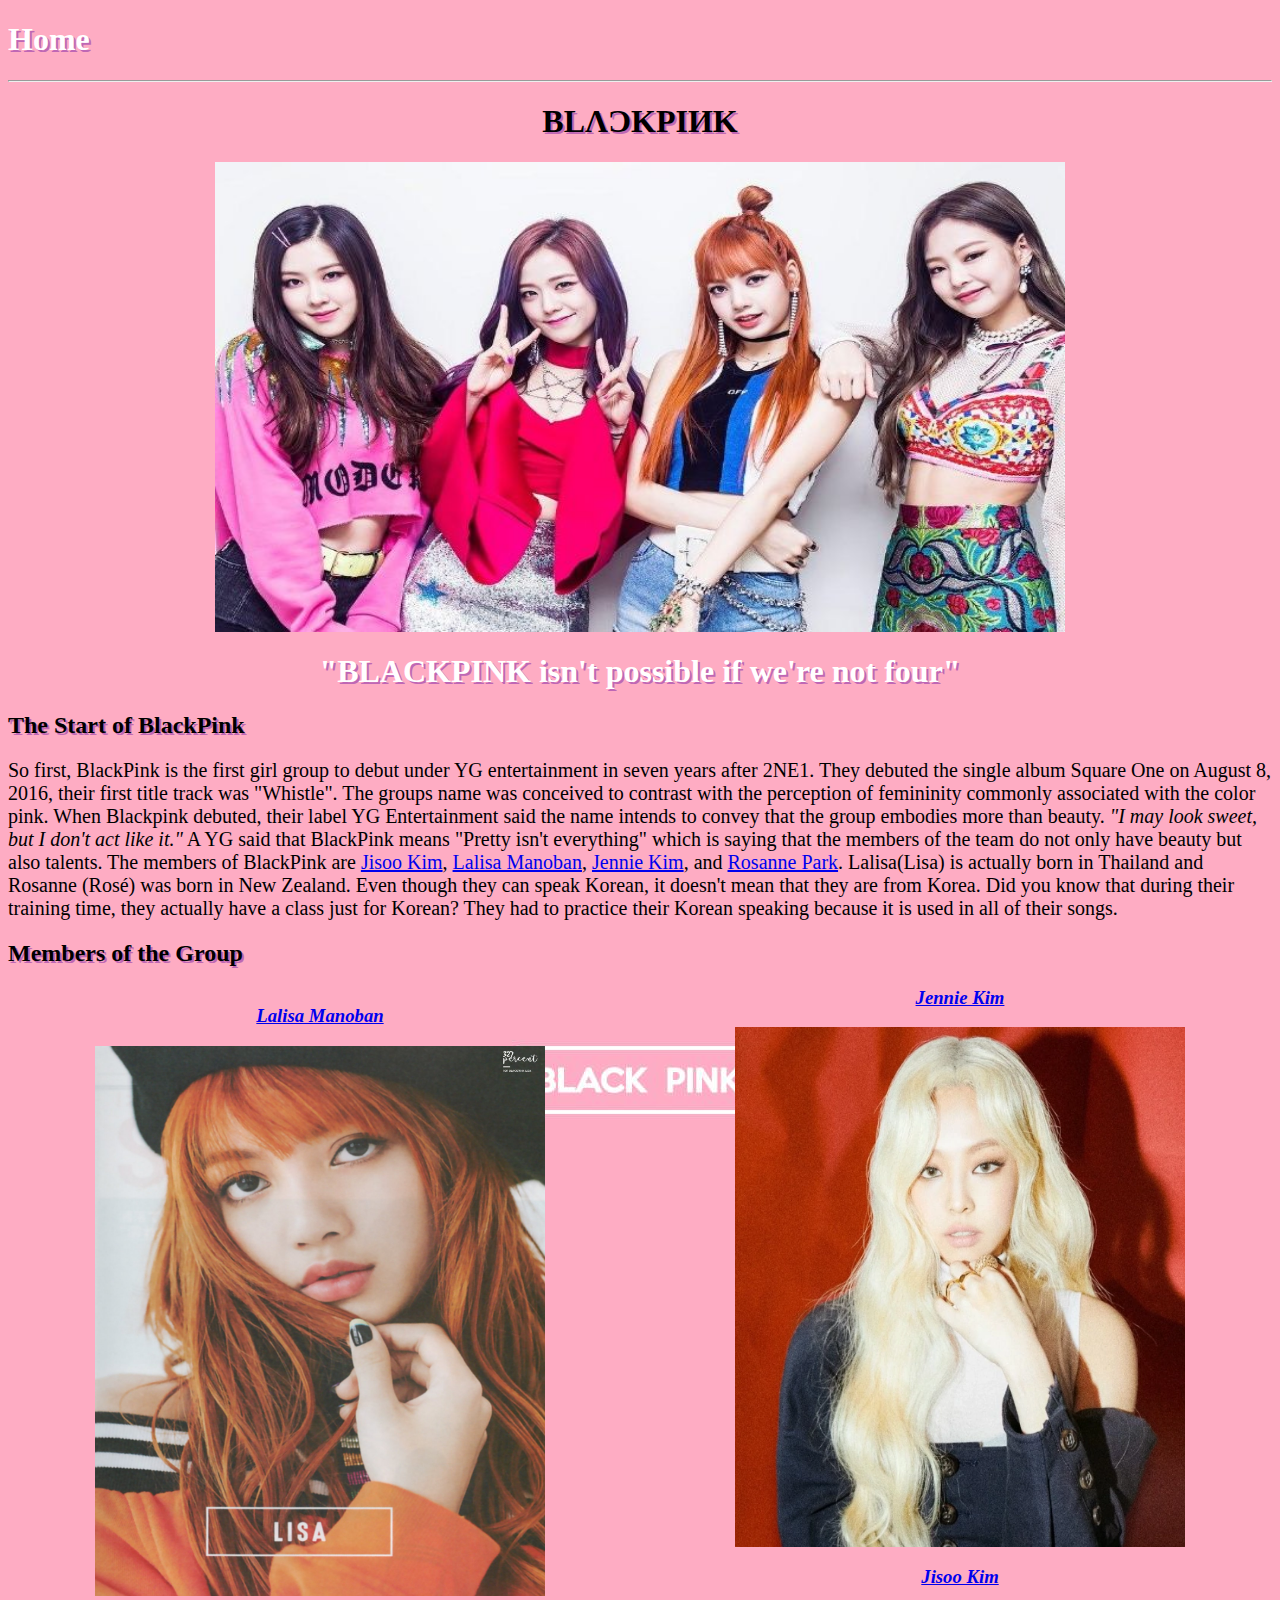
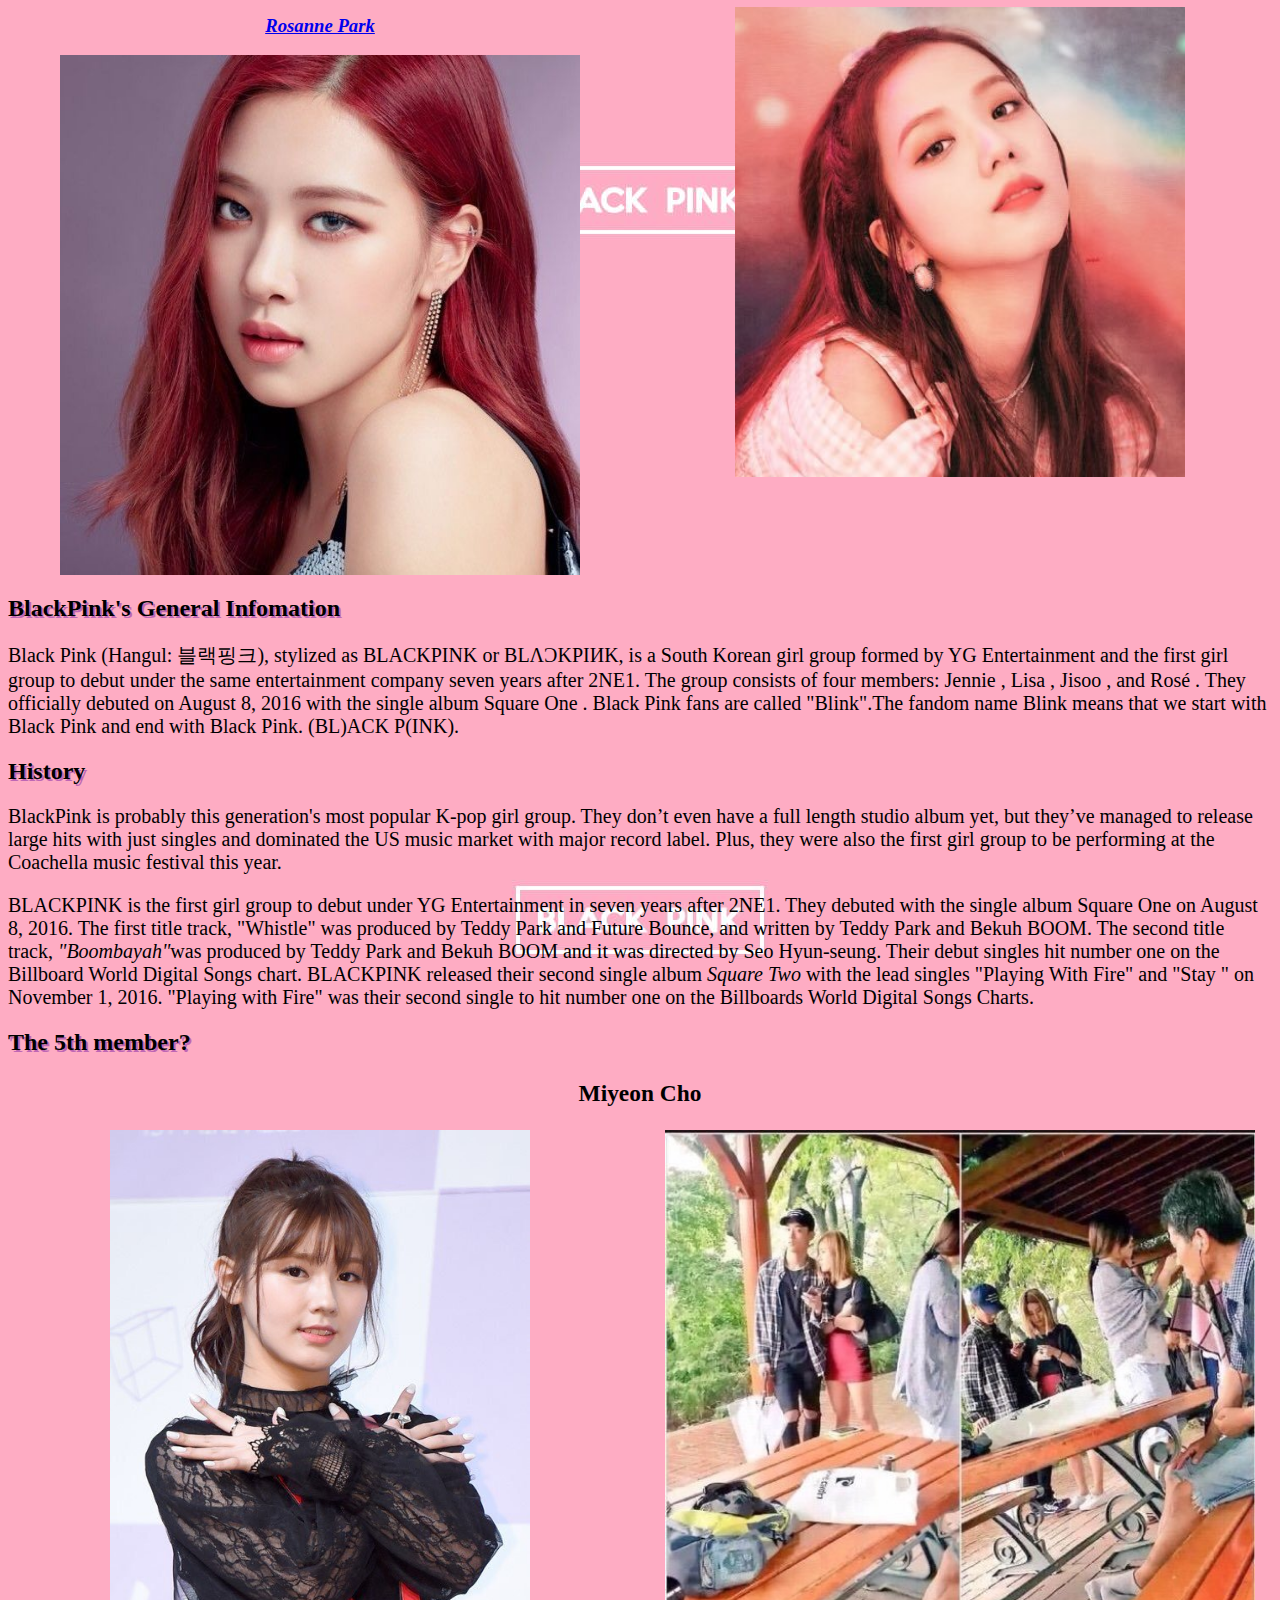
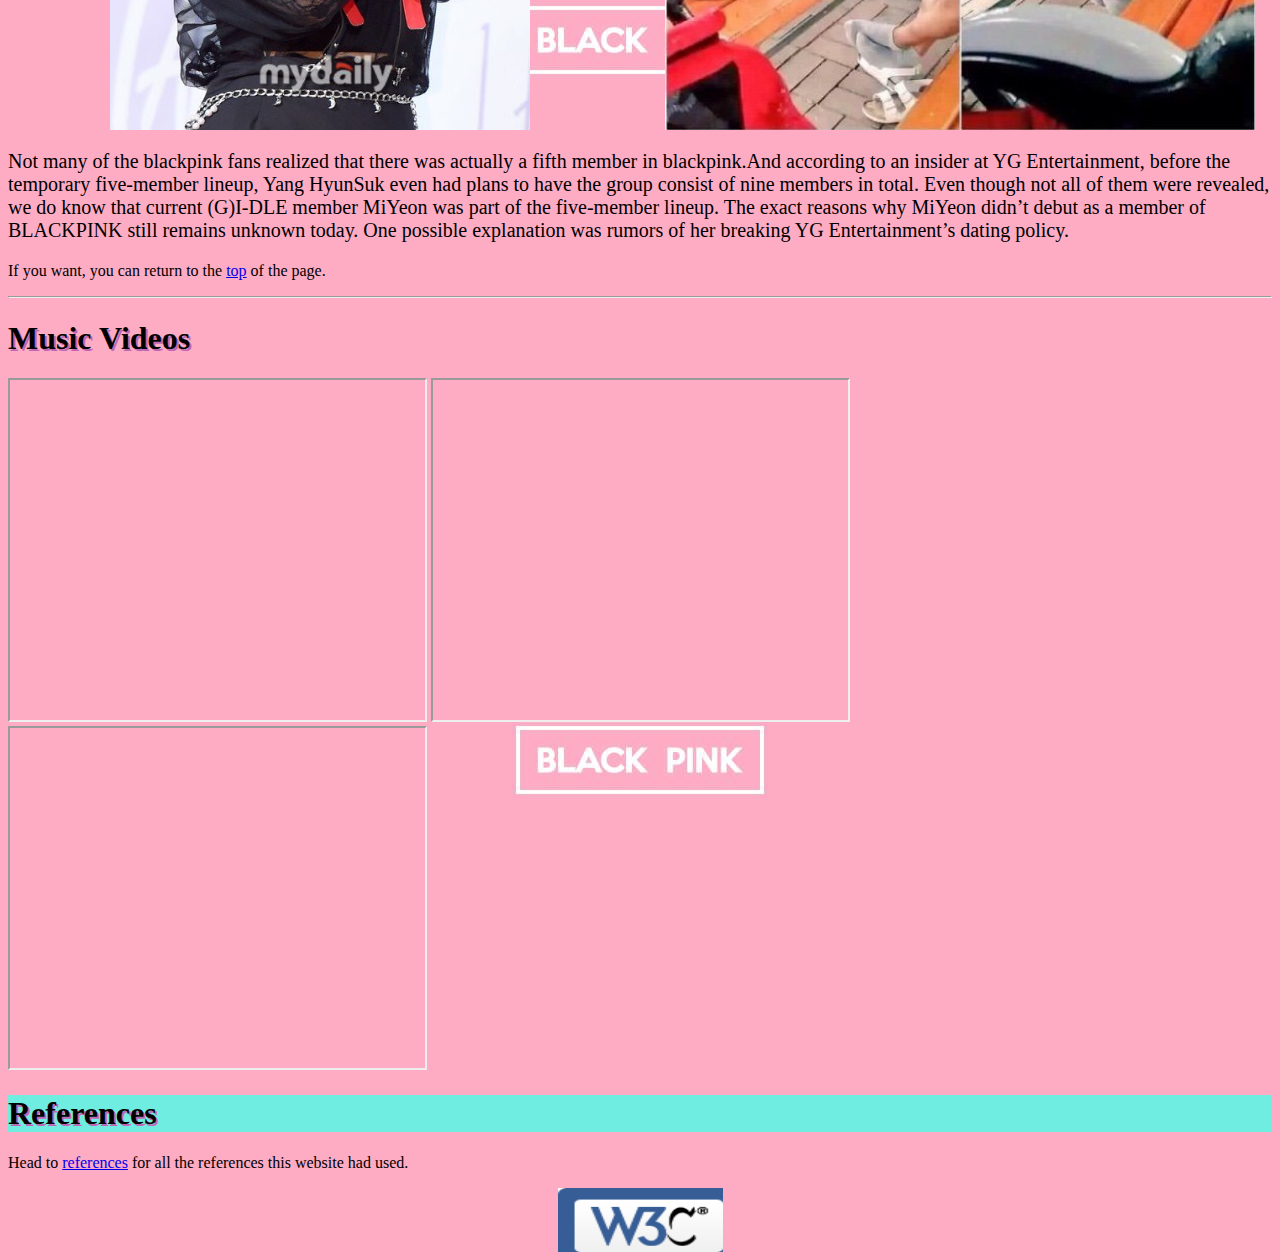
<file: index.html>
<!doctype html>
<html lang=en>
	<head>
		<meta charset="UTF-8">
		<title>BlackPink Fanpage</title>
		<link rel="stylesheet" type="text/css" href="Main.css">
		<link rel="icon" href="logo.png" type="image/png" sizes="16x16">
	</head>
	<body>
		<div class = "colour">
		<div class = "white">
		<h1 id = "top"> Home </h1>
		</div>
		<hr>
		<div class = "member">
		<h1>BLΛƆKPIИK</h1>
		</div>
		</div>
		<img src = "bpm.jpg" width = "850" Height = "470" Alt = "Blackpink">
		<div class = "white">
		<div class = "center">
		<h1>"BLACKPINK isn't possible if we're not four"</h1>
		</div>
		</div>
			<div class = "shadow">
			<h2>The Start of BlackPink</h2>
			</div>
			<div class = "size">
			<p>So first, BlackPink is the first girl group to debut under YG entertainment in seven years after 2NE1.
			They debuted the single album Square One on August 8, 2016,  their first title track was "Whistle". The groups 
			name was conceived to contrast with the perception of femininity commonly associated with the color pink. 
			When Blackpink debuted, their label YG Entertainment said the name intends to convey that the group embodies 
			more than beauty. <I>"I may look sweet, but I don't act like it."</I> A YG said that BlackPink means "Pretty isn't everything"
			which is saying that the members of the team do not only have beauty but also talents. The members of BlackPink 
			are <a href ="jisoo.html">Jisoo Kim</a>, <a href ="lisa.html">Lalisa Manoban</a>, <a href ="jennie.html">Jennie Kim</a>, and <a href ="rose.html">Rosanne Park</a>. Lalisa(Lisa) is actually born in Thailand and 
			Rosanne (Rosé) was born in New Zealand. Even though they can speak Korean, it doesn't mean that they are from
			Korea. Did you know that during their training time, they actually have a class just for Korean? They had to 
			practice their Korean speaking because it is used in all of their songs.</p>
			</div>
			<div class = "shadow">
			<h2>Members of the Group</h2>
			</div>
			<div class= "blackpink">
			<div class= "center">
				<h3><a href ="lisa.html"><i>Lalisa Manoban</i></a></h3>
			</div>
			<img src = "lisa.jpg" width = "450" Height = "550" alt = "lisa">
			<div class= "center">
				<h3><a href ="rose.html"><i>Rosanne Park</i></a></h3>
			</div>
			<img src = "rose.jpg" width = "520" Height = "520" alt = "Rose">
			<div class= "center">
				<h3><a href ="jennie.html"><i>Jennie Kim</i></a></h3>
			</div>
			<img src = "jennie.jpg" width = "450" Height = "520" alt = "jennie">
			<div class= "center">
				<h3><a href ="jisoo.html"><i>Jisoo Kim</i></a></h3>
			</div>
			<img src = "jisoo.jpg" width = "450" Height = "470" alt = "jisoo">
			</div>
			<div class = "shadow">
			<h2>BlackPink's General Infomation</h2>
			</div>
			<div class = "size">
			<p>Black Pink (Hangul: 블랙핑크), stylized as BLACKPINK or BLΛƆKPIИK, is a South Korean girl group formed by YG Entertainment and the first girl group to debut under the same entertainment company seven years after 2NE1. The group consists of four 
			members: Jennie , Lisa , Jisoo , and Rosé . They officially debuted on August 8, 2016 with the single album Square One . Black Pink fans are called "Blink".The fandom name Blink means that we start with Black Pink and end with Black Pink. (BL)ACK P(INK).</p>
			</div>
			<div class = "shadow">
			<h2>History</h2>
			</div>
			<div class = "size">
			<p>BlackPink is probably this generation's most popular K-pop girl group. They don’t even have a full length studio album yet, but they’ve managed to
			release large hits with just singles and dominated the US music market with major record label. Plus, they were also the first girl group to be 
			performing at the Coachella music festival this year.</p>			
			<p> BLACKPINK is the first girl group to debut under YG Entertainment in seven years after 2NE1. They debuted with the single album Square One on August 8, 2016.
			The first title track, "Whistle" was produced by Teddy Park and Future Bounce, and written by Teddy Park and Bekuh BOOM. The second
			title track, <i>"Boombayah"</i>was produced by Teddy Park and Bekuh BOOM and it was directed by Seo Hyun-seung. Their debut singles hit number one 
			on the Billboard World Digital Songs chart. BLACKPINK released their second single album <i>Square Two</i> with the lead singles 
			"Playing With Fire" and "Stay " on November 1, 2016. "Playing with Fire" was their second single to hit number one on the Billboards 
			World Digital Songs Charts.</p>
			</div>
			<div class = "shadow">
			<h2>The 5th member?</h2>
			</div>
				<div class = "size">
				<div class= "center">
				<h3>Miyeon Cho</h3>
				</div>
				</div>
				<div class = "blackpink">
				<img src = "miyeon.jpg" Height = "600" Width = "420" alt = "miyeon">
				<img src = "dating.jpg" Height = "600" Width = "590" alt = "dating">
				</div>
			<div class = "size">
			<p>Not many of the blackpink fans realized that there was actually a fifth member in blackpink.And according to an insider at YG Entertainment,
			before the temporary five-member lineup, Yang HyunSuk even had plans to have the group consist of nine members in total. Even though not 
			all of them were revealed, we do know that current (G)I-DLE member MiYeon was part of the five-member lineup. The exact reasons why MiYeon 
			didn’t debut as a member of BLACKPINK still remains unknown today. One possible explanation was rumors of her breaking YG Entertainment’s 
			dating policy.</p>
			</div>
			<p> If you want, you can return to the <a href = "#top">top</a> of the page.</p>
		<hr>
		<h1>Music Videos</h1>
		<!-- Kill This Love -->
		<iframe width="415" height="340" src="https://www.youtube.com/embed/2S24-y0Ij3Y"></iframe>
		<!-- Boombayah -->
		<iframe width="415" height="340" src="https://www.youtube.com/embed/bwmSjveL3Lc"></iframe>
		<!-- Whistle -->
		<iframe width="415" height="340" src="https://www.youtube.com/embed/dISNgvVpWlo"></iframe>
		<h1 id="references">References</h1>
		<p> Head to <a href = "references.html">references</a> for all the references this website had used.</p>
		<a href="http://validator.w3.org/check?uri=https://lixinling1226.github.io/home/index.html">
		<img src="html5_with_css3_+_semantics.png" width="165" height="64" alt="HTML5 with CSS3 and Semantics"></a>
	</body>
</html>
</file>
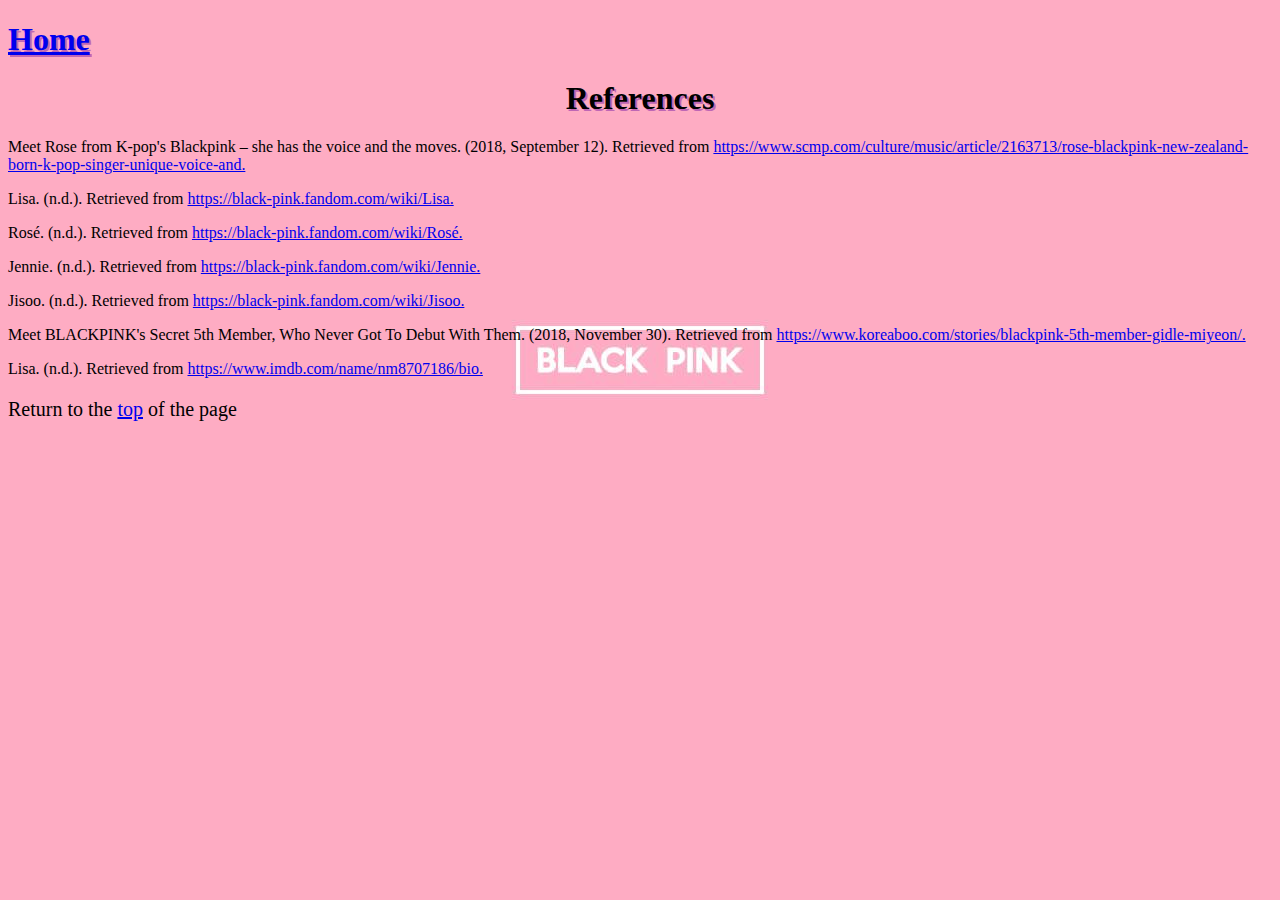
<file: citation.html>
<!doctype html>
<html lang=en>
	<head>
		<meta charset="UTF-8">
		<title>BlackPink Fanpage</title>
		<link rel="stylesheet" type="text/css" href="Main.css">
		<link rel="icon" href="logo.png" type="image/png" sizes="16x16">
	</head>
	<body>
		<div class = "white">
		<h1 id = "top"><a href ="index.html">Home</a></h1>
		</div>
		<div class = "center">
		<h1>References</h1>
		</div>
		<p>Meet Rose from K-pop's Blackpink – she has the voice and the moves. 
		(2018, September 12). Retrieved from <a href =" https://www.scmp.com/culture/music/article/2163713/rose-blackpink-new-zealand-born-k-pop-singer-unique-voice-and.">https://www.scmp.com/culture/music/article/2163713/rose-blackpink-new-zealand-born-k-pop-singer-unique-voice-and.</a></p>
		
		<p>Lisa. (n.d.). Retrieved from <a href = "https://black-pink.fandom.com/wiki/Lisa.">https://black-pink.fandom.com/wiki/Lisa.</a></p>
		
		<p>Rosé. (n.d.). Retrieved from <a href = "https://black-pink.fandom.com/wiki/Rosé.">https://black-pink.fandom.com/wiki/Rosé.</a> </p>
		
		<p>Jennie. (n.d.). Retrieved from <a href = "https://black-pink.fandom.com/wiki/Jennie.">https://black-pink.fandom.com/wiki/Jennie.</a></p>
		
		<p>Jisoo. (n.d.). Retrieved from <a href = "https://black-pink.fandom.com/wiki/Jisoo.">https://black-pink.fandom.com/wiki/Jisoo.</a></p>
		
		<p>Meet BLACKPINK's Secret 5th Member, Who Never Got To Debut With Them. (2018, November 30).
		Retrieved from <a href = "https://www.koreaboo.com/stories/blackpink-5th-member-gidle-miyeon/.">https://www.koreaboo.com/stories/blackpink-5th-member-gidle-miyeon/.</a></p>
		
		<p>Lisa. (n.d.). Retrieved from <a href= "https://www.imdb.com/name/nm8707186/bio.">https://www.imdb.com/name/nm8707186/bio.</a></p>
		<!-- remember to cite things -->
		
		<div class = "size">
		<p> Return to the <a href = "#top">top</a> of the page </p>
		</div>
	</body>
</html>
</file>
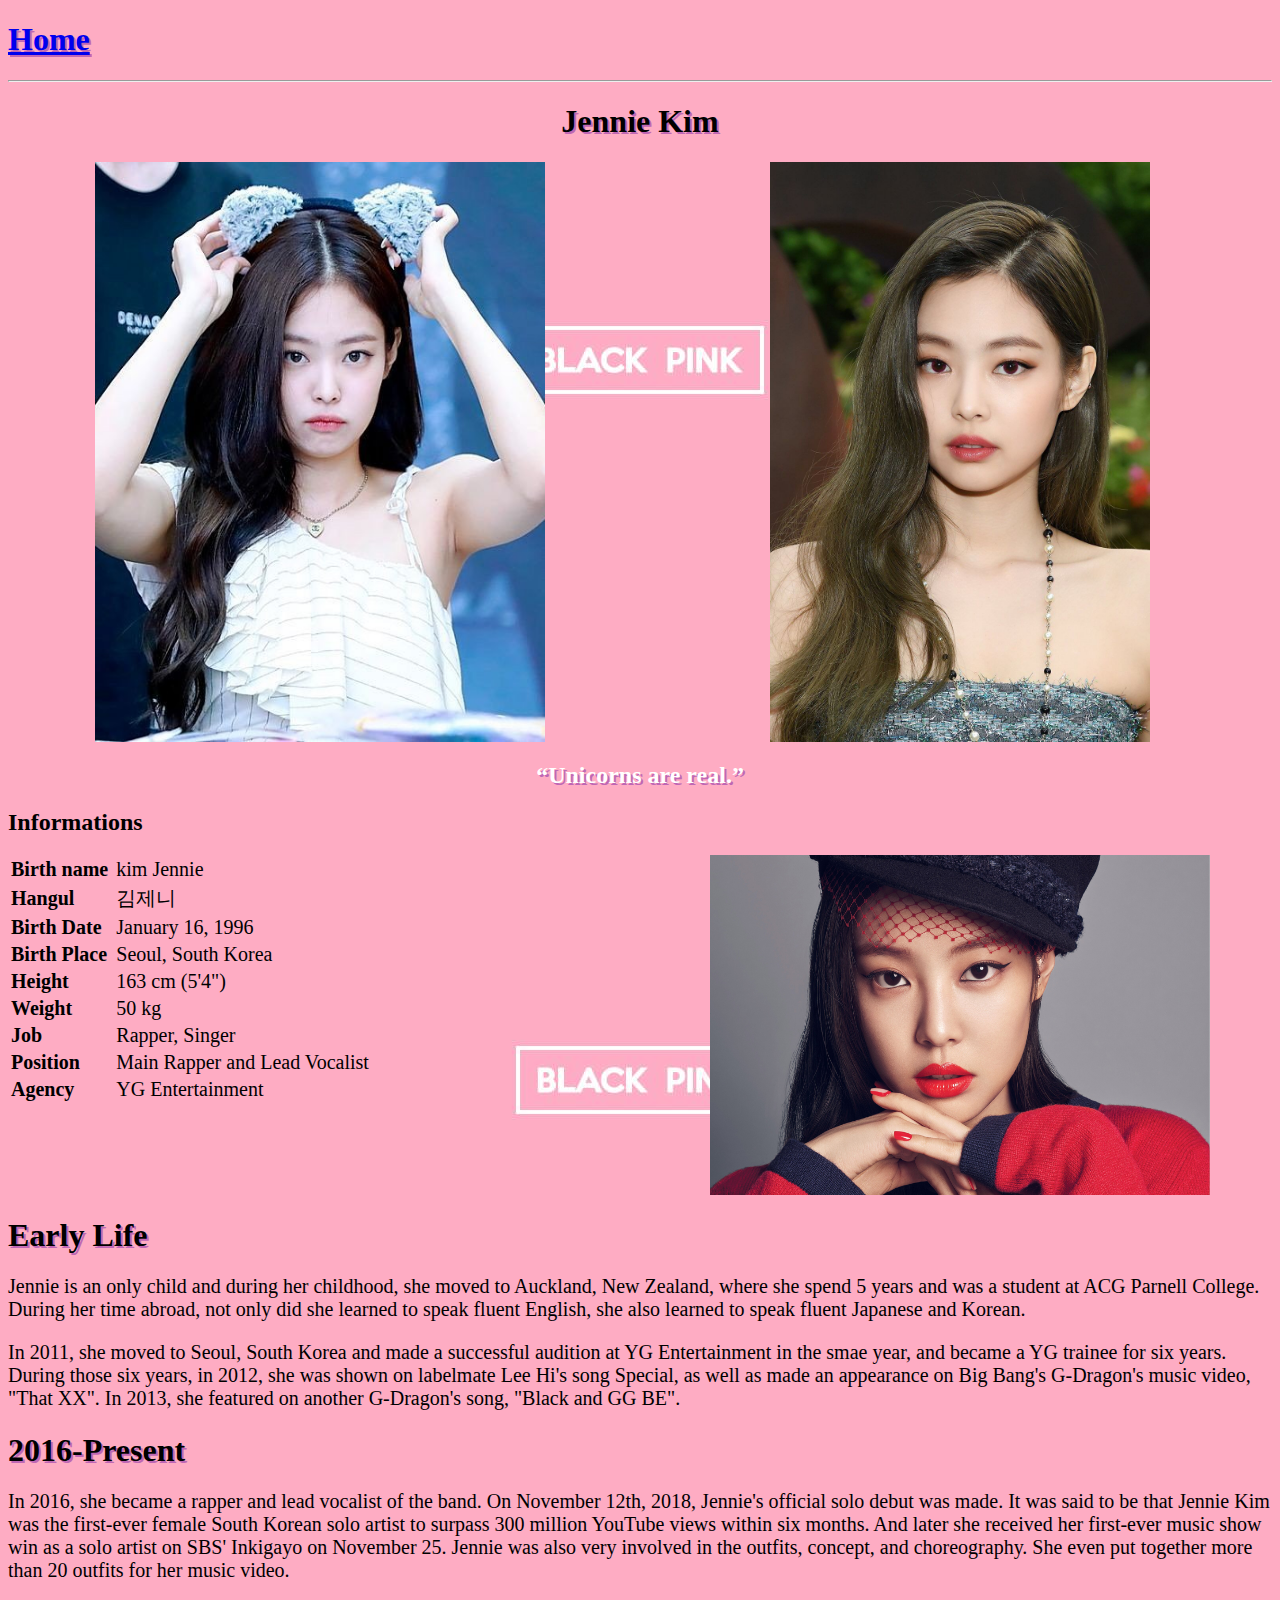
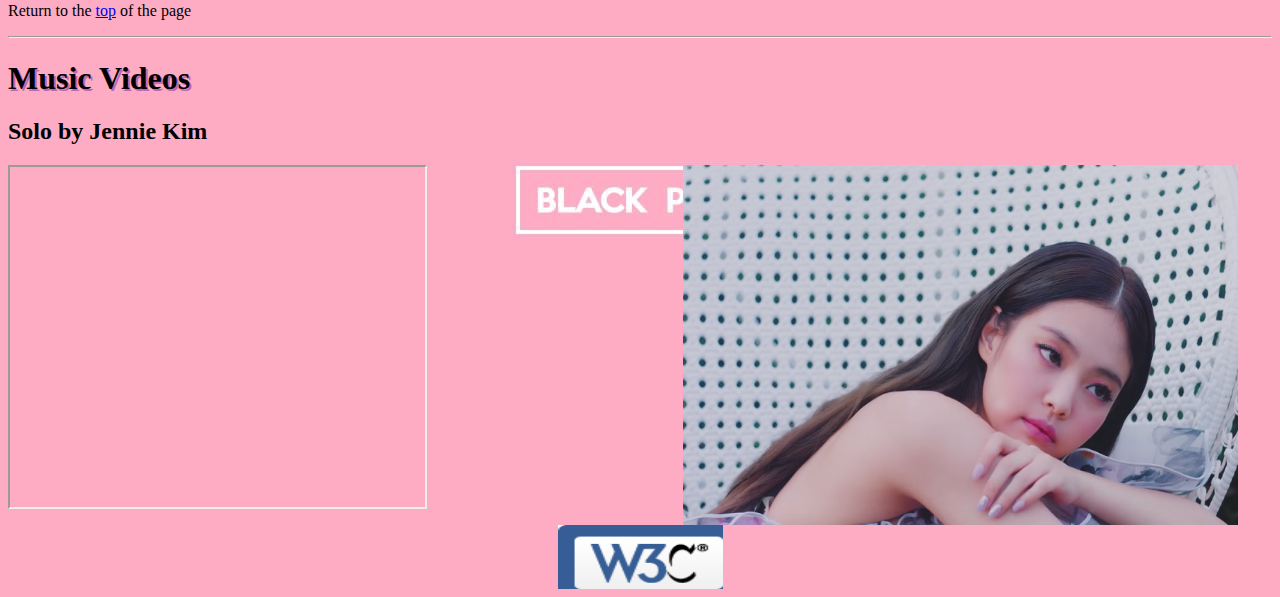
<file: jennie.html>
<!doctype html>

<html lang=en>

	<head>
		<meta charset="UTF-8">
		<title>BlackPink Fanpage</title>
		<link rel="stylesheet" type="text/css" href="Main.css">
		<link rel="icon" href="logo.png" type="image/png" sizes="16x16">
	</head>
	<body>
		<h1 id = "top"><a href ="index.html">Home</a></h1>
		<hr>
		<div class= "member">
		<h1>Jennie Kim</h1>
		</div>
		<div class = "blackpink">
		<img src = "cutejennie.jpg" height = "580" width = "450" alt = "Jennie">
		<img src = "jk.jpg" height = "580" width = "380" alt = "jennie">
		</div>
			<div class = "white">
			<div class = "center">
			<h2>“Unicorns are real.”</h2>
			</div>
			</div>
			<h2>Informations</h2>
			<div class = "blackpink">
			<div class = "size">
			<table style="width:60%">
				<tr>
					<td><b>Birth name</b></td>
					<td>kim Jennie</td>
				</tr>
				<tr>
					<td><b>Hangul</b></td>
					<td>김제니</td>
				</tr>
				<tr>
					<td><b>Birth Date</b></td>
					<td>January 16, 1996</td>
				</tr>
				<tr>
					<td><b>Birth Place</b></td>
					<td>Seoul, South Korea</td>
				</tr>
				<tr>
					<td><b>Height</b></td>
					<td>163 cm (5'4")</td>
				</tr>
				<tr>
					<td><b>Weight</b></td>
					<td>50 kg</td>
				</tr>
				<tr>
					<td><b>Job</b></td>
					<td>Rapper, Singer</td>
				</tr>
				<tr>
					<td><b>Position</b></td>
					<td>Main Rapper and Lead Vocalist</td>
				</tr>
				<tr>
					<td><b>Agency</b></td>
					<td>YG Entertainment</td>
				</tr>

			</table>
			<img src = "jkbp.jpg" height = "340" width = "500" alt = "jennie">
			</div>
			</div>
		<h1>Early Life</h1>
		<div class = "size">
		<p>Jennie is an only child and during her childhood, she moved to Auckland, New Zealand, where she spend 5 years
		and was a student at ACG Parnell College. During her time abroad, not only did she learned to speak fluent English, she also learned to 
		speak fluent Japanese and Korean.</p>
		<p> In 2011, she moved to Seoul, South Korea and made a successful audition at YG Entertainment in the smae year, and became a YG trainee 
		for six years. During those six years, in 2012, she was shown on labelmate Lee Hi's song Special, as well as made an appearance on Big 
		Bang's G-Dragon's music video, "That XX". In 2013, she featured on another G-Dragon's song, "Black and GG BE".</p>
		</div>
		<h1>2016-Present</h1>
		<div class = "size">
		<p>In 2016, she became a rapper and lead vocalist of the band. On November 12th, 2018, Jennie's official solo debut was made. It was said to be 
		that Jennie Kim was the first-ever female South Korean solo artist to surpass 300 million YouTube views within six months. And later she received 
		her first-ever music show win as a solo artist on SBS' Inkigayo on November 25.	Jennie was also very involved in the outfits, concept, 
		and choreography. She even put together more than 20 outfits for her music video.</p>
		</div>
		<p> Return to the <a href="#top">top</a> of the page</p>
		<hr>
		<h1>Music Videos</h1>
			<h2>Solo by Jennie Kim</h2>
			<div class = "blackpink">
			<iframe width="415" height="340" src="https://www.youtube.com/embed/b73BI9eUkjM"></iframe>
			<img src = "solo.jpg" height = "360" width = "555" alt = "jennie">
			</div>
		<a href="http://validator.w3.org/check?uri=https://lixinling1226.github.io/home/jennie.html">
		<img src="html5_with_css3_+_semantics.png" width="165" height="64" alt="HTML5 with CSS3 and Semantics"></a>
	</body>
</html>
</file>
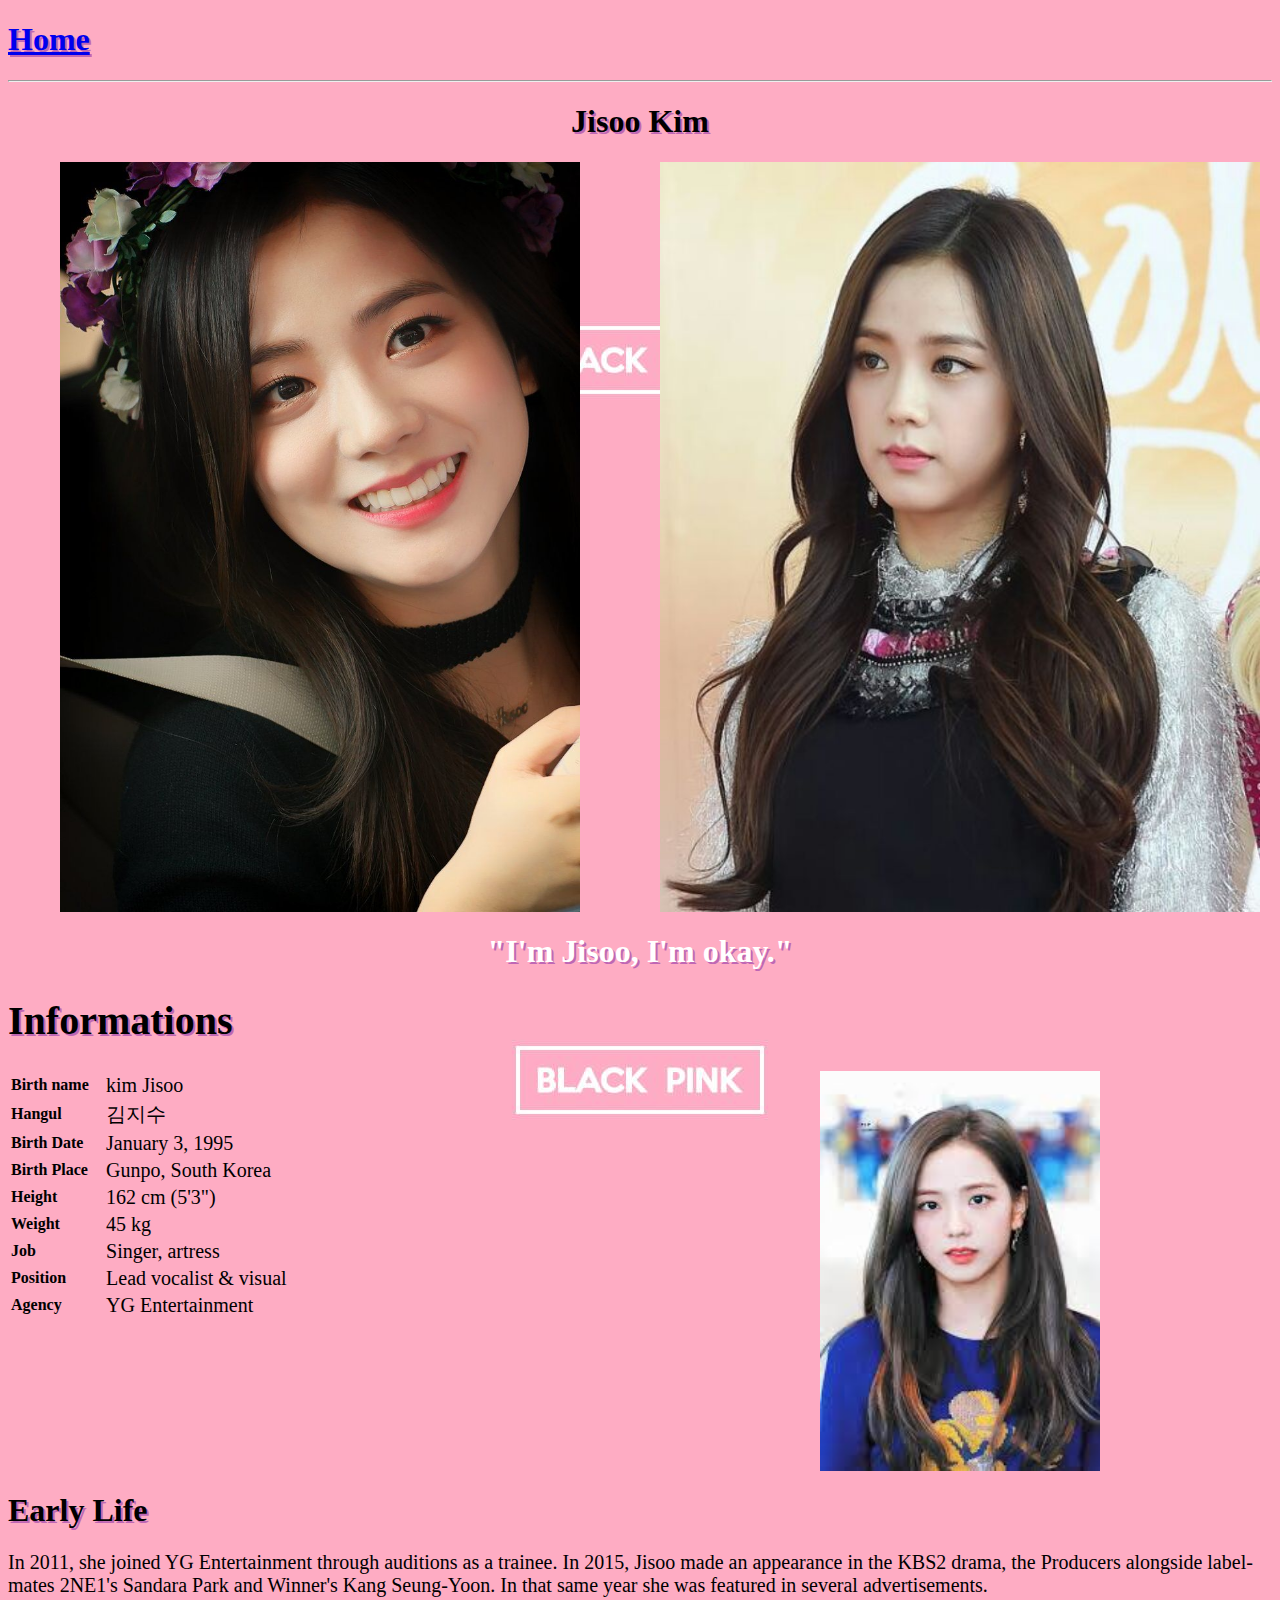
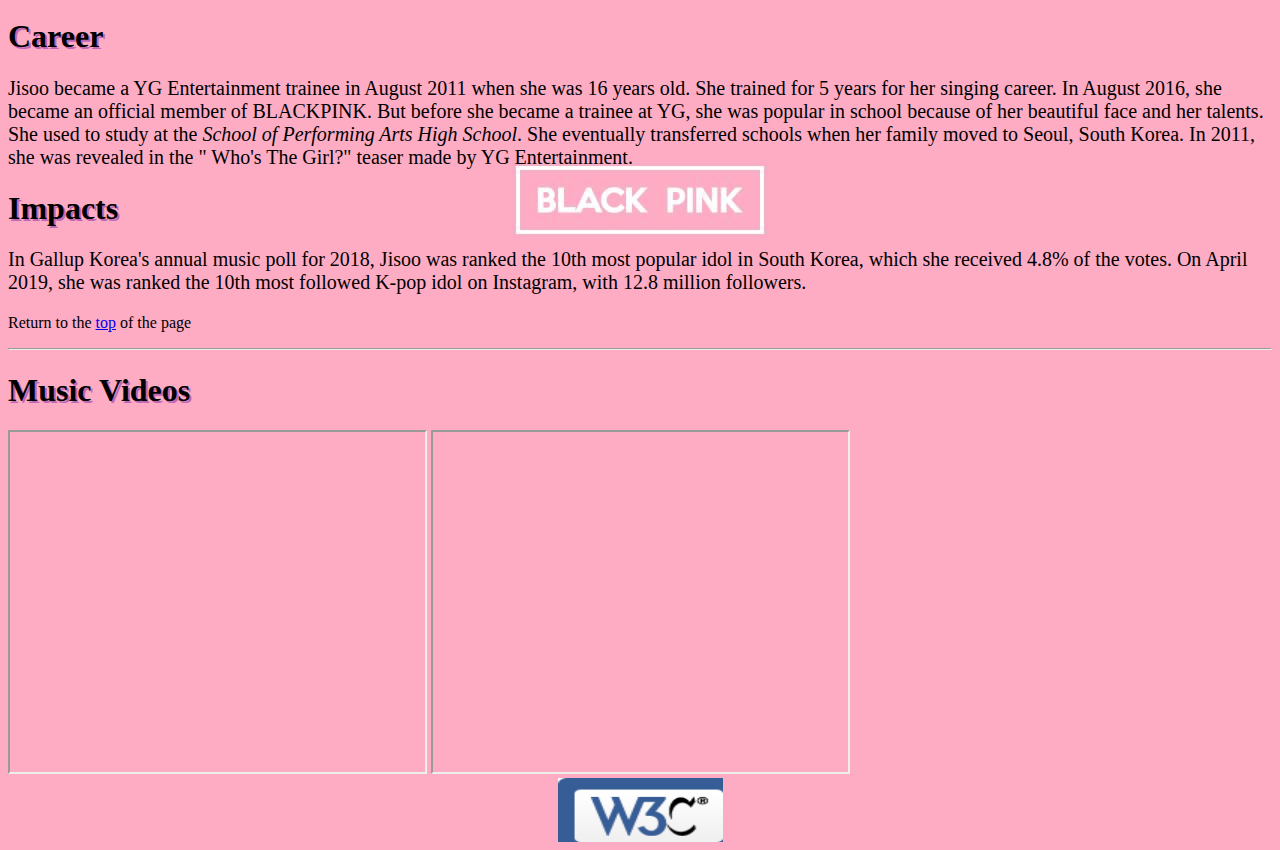
<file: jisoo.html>
<!doctype html>

<html lang=en>

	<head>
		<meta charset="UTF-8">
		<title>BlackPink Fanpage</title>
		<link rel="stylesheet" type="text/css" href="Main.css">
		<link rel="icon" href="logo.png" type="image/png" sizes="16x16">
	</head>
	<body>
		<h1 id = "top"><a href ="index.html">Home</a></h1>
		<hr>
		<div class= "member">
		<h1>Jisoo Kim</h1>
		</div>
		<div class = "blackpink">
		<img src = "cutejisoo.jpg" height = "750" width = "520" alt = "Jisoo">
		<img src = "jisoobp.jpg" height = "750" width = "600" alt = "Jisoo">
		</div>
		<div class = "white">
		<div class = "center">
		<h1>"I'm Jisoo, I'm okay."</h1>
		</div>
		</div>
		<div class= "size">
		<h1>Informations</h1>
		</div>
		<div class = "blackpink">
		<table style="width:50%">
		<tr>
		    	<td><b>Birth name</b></td>
		    	<td><div class= "size">kim Jisoo</div></td>
		</tr>
		<tr>
		    	<td><b>Hangul</b></td>
		    	<td><div class= "size">김지수</div></td>
		</tr>
		<tr>
		    	<td><b>Birth Date</b></td>
		    	<td><div class= "size">January 3, 1995</div></td>
		</tr>
		<tr>
			<td><b>Birth Place</b></td>
			<td><div class= "size">Gunpo, South Korea</div></td>
		</tr>
		<tr>
		    	<td><b>Height</b></td>
		    	<td><div class= "size">162 cm (5'3")</div></td>
		</tr>
		<tr>
		    	<td><b>Weight</b></td>
		    	<td><div class= "size">45 kg</div></td>
		</tr>
		<tr>
			<td><b>Job</b></td>
			<td><div class= "size">Singer, artress</div></td>
		</tr>
		<tr>
		   	<td><b>Position</b></td>
			<td><div class= "size">Lead vocalist & visual</div></td>
		</tr>
		<tr>
			<td><b>Agency</b></td>
			<td><div class= "size">YG Entertainment</div></td>
		</tr>

	    	</table>
		<img src = "jsk.jpg" height = "400" width = "280" alt = "jisoo">
		</div>
		<h1>Early Life</h1>
		<div class= "size">
		<p>In 2011, she joined YG Entertainment through auditions as a trainee.  
		In 2015, Jisoo made an appearance in the KBS2 drama, the Producers alongside label-mates 2NE1's Sandara Park and Winner's Kang Seung-Yoon. In that same year
		she was featured in several advertisements.</p>
		</div>
		<h1>Career</h1>
		<div class= "size">
		<p>Jisoo became a YG Entertainment trainee in August 2011 when she was 16 years old. She trained for 5 years for her singing career. In August 2016,
		she became an official member of BLACKPINK. But before she became a trainee at YG, she was popular in school because of her beautiful face and her 
		talents. She used to study at the <i>School of Performing Arts High School</i>. She eventually transferred schools when her family moved to Seoul, South Korea.
		In 2011, she was revealed in the " Who's The Girl?" teaser made by YG Entertainment.
		</p>
		</div>
		<h1>Impacts</h1>
		<div class= "size">
		<p>In Gallup Korea's annual music poll for 2018, Jisoo was ranked the 10th most popular idol in South Korea, which she received 4.8% of the votes. 
		On April 2019, she was ranked the 10th most followed K-pop idol on Instagram, with 12.8 million followers.</p>
		</div>
		<p> Return to the <a href="#top">top</a> of the page</p>
		<hr>
		<h1>Music Videos</h1>
		<iframe width="415" height="340" src="https://www.youtube.com/embed/Gyr47bL8t0s"></iframe>
		<iframe width="415" height="340" src="https://www.youtube.com/embed/jXhPa0Mlwyk"></iframe>
		<a href="http://validator.w3.org/check?uri=https://lixinling1226.github.io/home/jisoo.html">
		<img src="html5_with_css3_+_semantics.png" width="165" height="64" alt="HTML5 with CSS3 and Semantics"></a>
	
	</body>
</html>
</file>
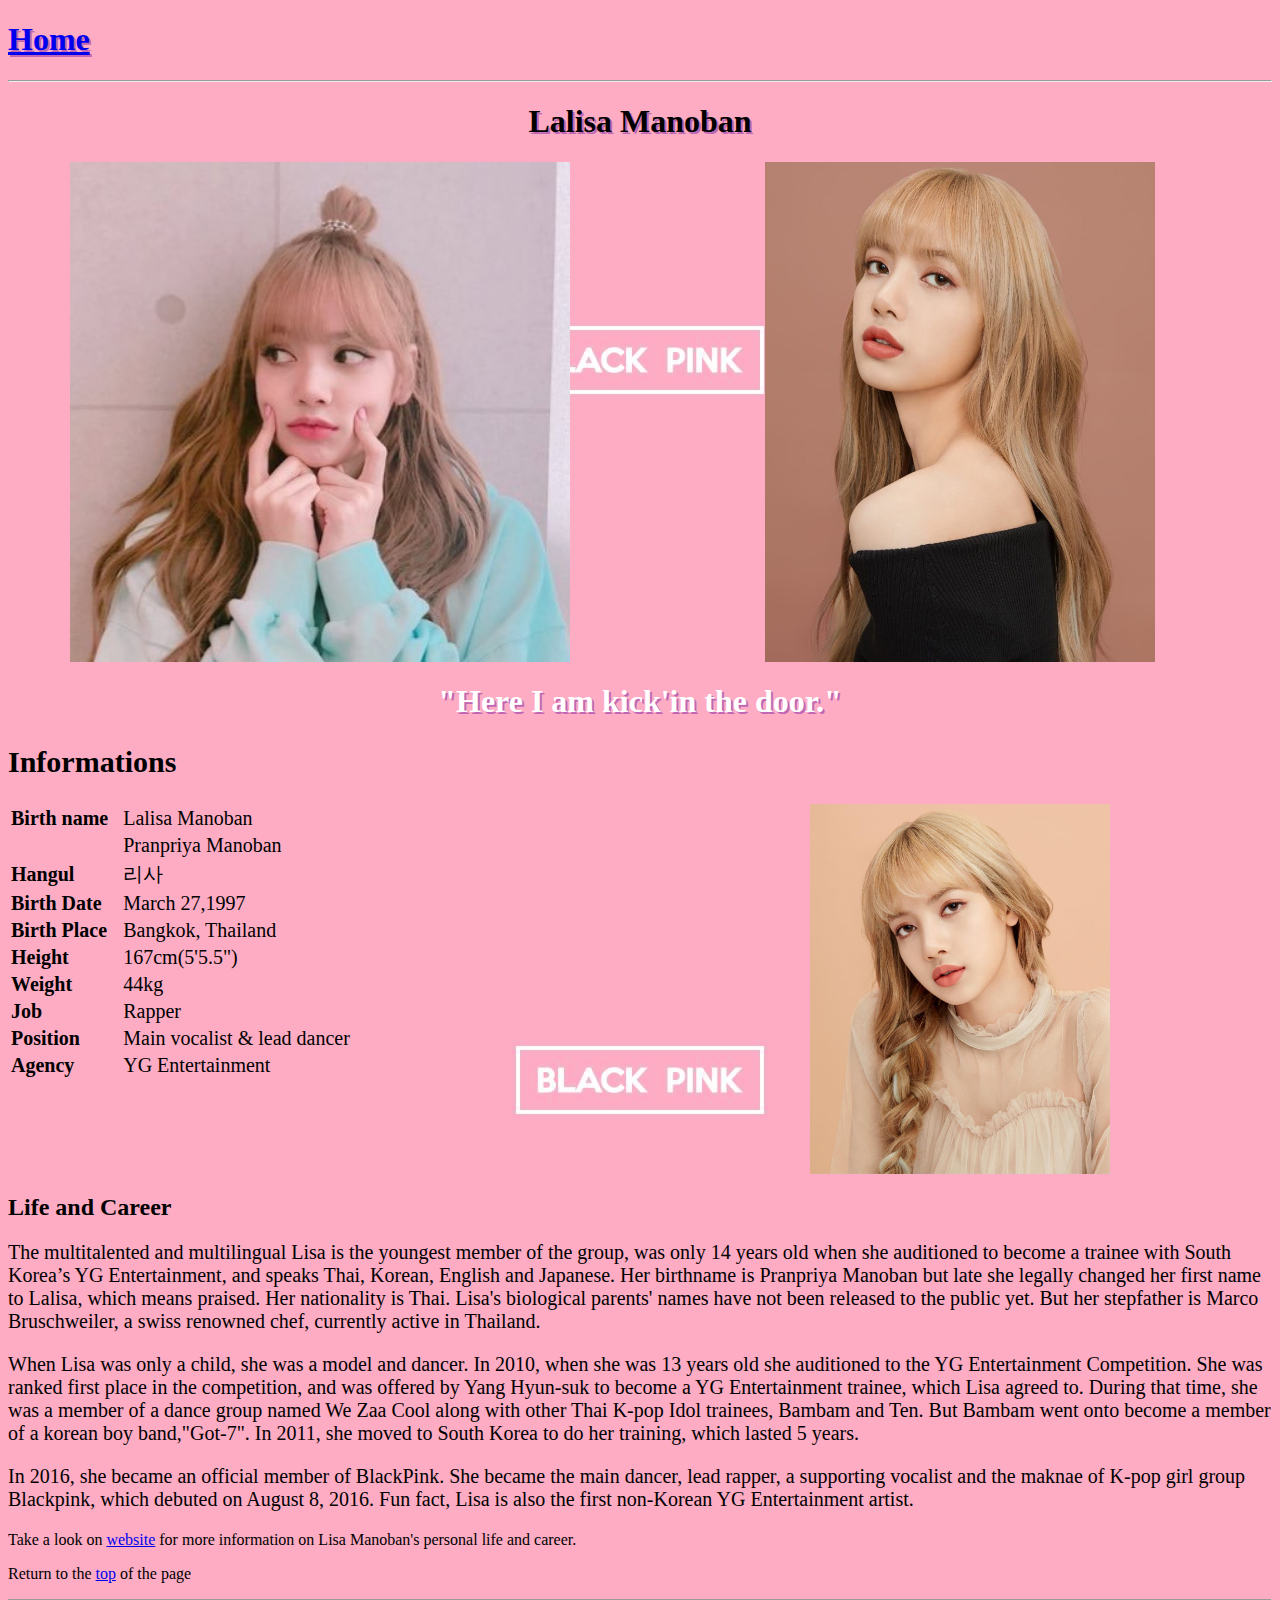
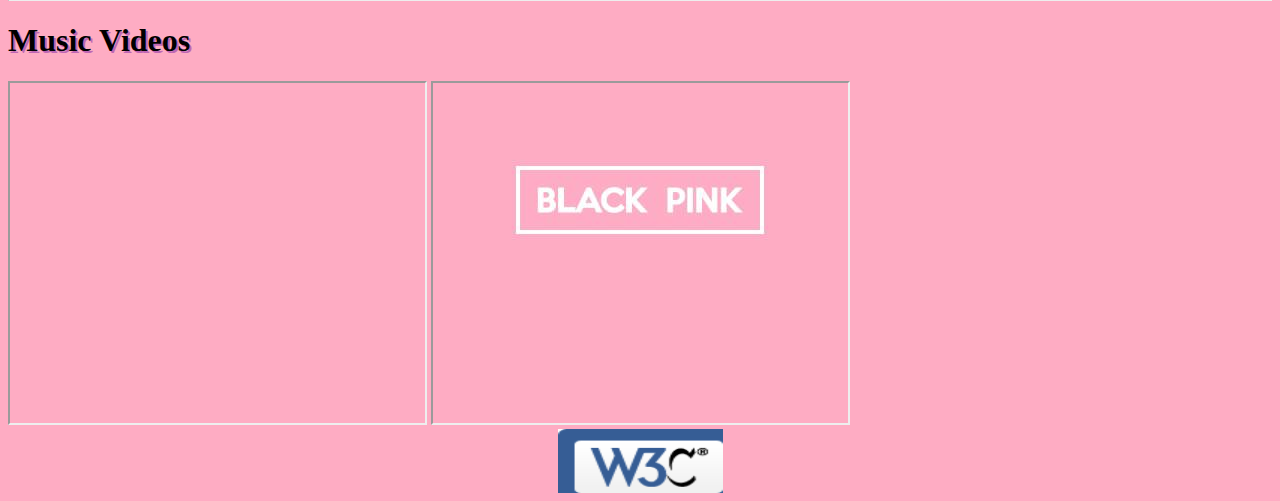
<file: lisa.html>
<!doctype html>
<html lang=en>
	<head>
		<meta charset="UTF-8">
		<title>BlackPink Fanpage</title>
		<link rel="stylesheet" type="text/css" href="Main.css">
		<link rel="icon" href="logo.png" type="image/png" sizes="16x16">
	</head>
	<body>
		<h1 id = "top"><a href ="index.html">Home</a></h1>
		<hr>
		<div class = "center">
		<h1>Lalisa Manoban</h1>
		</div>
		<div class = "blackpink">
		<img src = "cutelisa.jpg" height = "500" width = "500" alt = "Lisa">
		<img src = "lmbp.jpg" height = "500" width = "390" alt = "lisa">
		</div>
		<div class = "white">
		<div class = "center">
		<h1>"Here I am kick'in the door."</h1>
		</div>
		</div>
			<div class= "size">
			<h2>Informations</h2>
			</div>
			<div class = "blackpink">
			<div class = "size">
			<table style="width:60%">
				<tr>
					<td><b>Birth name</b></td>
					<td>Lalisa Manoban</td>
				</tr>
				<tr>
					<td></td>
					<td>Pranpriya Manoban</td>
					<td></td>
				</tr>
				<tr>
					<td><b>Hangul</b></td>
					<td>리사</td>
				</tr>
				<tr>
					<td><b>Birth Date</b></td>
					<td>March 27,1997</td>
				</tr>
				<tr>
					<td><b>Birth Place</b></td>
					<td>Bangkok, Thailand</td>
				</tr>
				<tr>
					<td><b>Height</b></td>
					<td>167cm(5'5.5")</td>
				</tr>
				<tr>
					<td><b>Weight</b></td>
					<td>44kg</td>
				</tr>
				<tr>
					<td><b>Job</b></td>
					<td>Rapper</td>
				</tr>
				<tr>
					<td><b>Position</b></td>
					<td>Main vocalist & lead dancer</td>
				</tr>
				<tr>
					<td><b>Agency</b></td>
					<td>YG Entertainment</td>
				</tr>
			</table>
			</div>
			<img src = "lm.jpg" height = "370" width = "300" alt = "lisa">
			</div>

			<h2>Life and Career</h2>
			<div class = "size">
			<P>The multitalented and multilingual Lisa is the youngest member of the group, was only 14 years old when she 
			auditioned to become a trainee with South Korea’s YG Entertainment, and speaks Thai, Korean, English and Japanese.
			Her birthname is Pranpriya Manoban but late she legally changed her first name to Lalisa, which means praised. Her nationality is 
			Thai. Lisa's biological parents' names have not been released to the public yet. But her stepfather is Marco Bruschweiler,
			a swiss renowned chef, currently active in Thailand.</p>

			<p>When Lisa was only a child, she was a model and dancer. In 2010, when she was 13 years old she auditioned to the YG Entertainment 
			Competition. She was ranked first place in the competition, and was offered by Yang Hyun-suk to become a YG Entertainment trainee,
			which Lisa agreed to. During that time, she was a member of a dance group named We Zaa Cool along with other Thai K-pop Idol trainees, 
			Bambam and Ten. But Bambam went onto become a member of a korean boy band,"Got-7". In 2011, she moved to South Korea to do her training, 
			which lasted 5 years.</p>

			<p> In 2016, she became an official member of BlackPink. She became the main dancer, lead rapper, a
			supporting vocalist and the maknae of K-pop girl group Blackpink, which debuted on August 8, 2016. Fun fact, Lisa is also the first 
			non-Korean YG Entertainment artist.</p>
			</div>
			<p> Take a look on <a href = https://www.thefamouspeople.com/profiles/lisa-manoban-42062.php/> website</a> for more 
			information on Lisa Manoban's personal life and career.</p>
			<p> Return to the <a href="#top">top</a> of the page</p>
		<hr>
		<h1>Music Videos</h1>
		<iframe width="415" height="340" src="https://www.youtube.com/embed/TlCPlO5rf7U"></iframe>
		<iframe width="415" height="340" src="https://www.youtube.com/embed/GXBDwS2Tizo"></iframe>
		<a href="http://validator.w3.org/check?uri=https://lixinling1226.github.io/home/lisa.html">
		<img src="html5_with_css3_+_semantics.png" width="165" height="64" alt="HTML5 with CSS3 and Semantics"></a>
 
	</body>
</html>
</file>
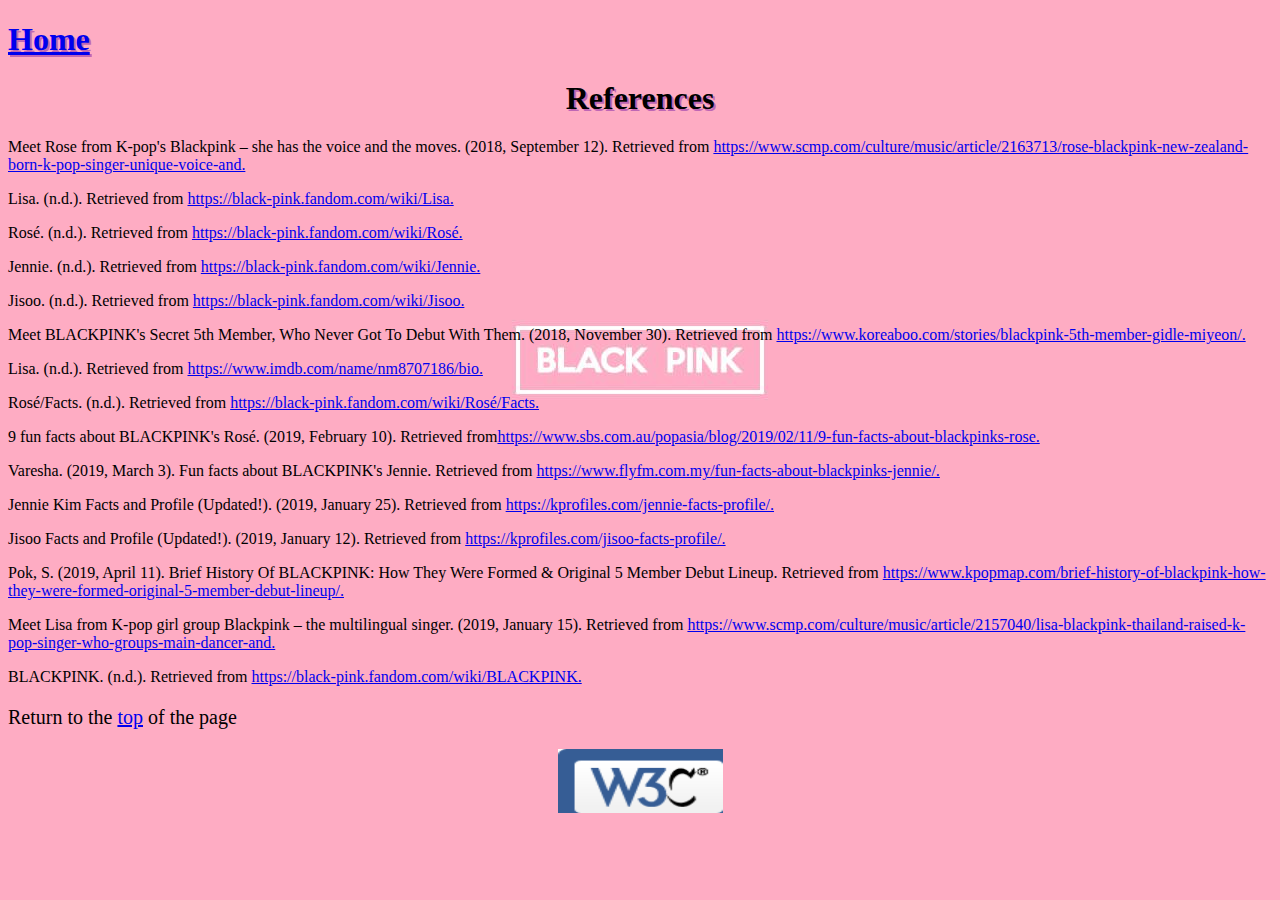
<file: references.html>
<!doctype html>
<html lang=en>
	<head>
		<meta charset="UTF-8">
		<title>BlackPink Fanpage</title>
		<link rel="stylesheet" type="text/css" href="Main.css">
		<link rel="icon" href="logo.png" type="image/png" sizes="16x16">
	</head>
	<body>
		<div class = "white">
		<h1 id = "top"><a href ="index.html">Home</a></h1>
		</div>
		<div class = "center">
		<h1>References</h1>
		</div>
		<p>Meet Rose from K-pop's Blackpink – she has the voice and the moves. 
		(2018, September 12). Retrieved from <a href =" https://www.scmp.com/culture/music/article/2163713/rose-blackpink-new-zealand-born-k-pop-singer-unique-voice-and.">https://www.scmp.com/culture/music/article/2163713/rose-blackpink-new-zealand-born-k-pop-singer-unique-voice-and.</a></p>
		
		<p>Lisa. (n.d.). Retrieved from <a href = "https://black-pink.fandom.com/wiki/Lisa.">https://black-pink.fandom.com/wiki/Lisa.</a></p>
		
		<p>Rosé. (n.d.). Retrieved from <a href = "https://black-pink.fandom.com/wiki/Rosé.">https://black-pink.fandom.com/wiki/Rosé.</a> </p>
		
		<p>Jennie. (n.d.). Retrieved from <a href = "https://black-pink.fandom.com/wiki/Jennie.">https://black-pink.fandom.com/wiki/Jennie.</a></p>
		
		<p>Jisoo. (n.d.). Retrieved from <a href = "https://black-pink.fandom.com/wiki/Jisoo.">https://black-pink.fandom.com/wiki/Jisoo.</a></p>
		
		<p>Meet BLACKPINK's Secret 5th Member, Who Never Got To Debut With Them. (2018, November 30).
		Retrieved from <a href = "https://www.koreaboo.com/stories/blackpink-5th-member-gidle-miyeon/.">https://www.koreaboo.com/stories/blackpink-5th-member-gidle-miyeon/.</a></p>
		
		<p>Lisa. (n.d.). Retrieved from <a href= "https://www.imdb.com/name/nm8707186/bio.">https://www.imdb.com/name/nm8707186/bio.</a></p>
		
		<p>Rosé/Facts. (n.d.). Retrieved from <a href =" https://black-pink.fandom.com/wiki/Rosé/Facts.">https://black-pink.fandom.com/wiki/Rosé/Facts.</a><p>
		
		<p>9 fun facts about BLACKPINK's Rosé. (2019, February 10). Retrieved from<a href=" https://www.sbs.com.au/popasia/blog/2019/02/11/9-fun-facts-about-blackpinks-rose.">https://www.sbs.com.au/popasia/blog/2019/02/11/9-fun-facts-about-blackpinks-rose.</a></p>
		
		<p>Varesha. (2019, March 3). Fun facts about BLACKPINK's Jennie. Retrieved from <a href = "https://www.flyfm.com.my/fun-facts-about-blackpinks-jennie/.">https://www.flyfm.com.my/fun-facts-about-blackpinks-jennie/.</a></p>
		
		<p>Jennie Kim Facts and Profile (Updated!). (2019, January 25). Retrieved from <a href = "https://kprofiles.com/jennie-facts-profile/.">https://kprofiles.com/jennie-facts-profile/.</a></p>
		
		<p>Jisoo Facts and Profile (Updated!). (2019, January 12). Retrieved from <a href = "https://kprofiles.com/jisoo-facts-profile/.">https://kprofiles.com/jisoo-facts-profile/.</a></p>
		
		<p>Pok, S. (2019, April 11). Brief History Of BLACKPINK: How They Were Formed & Original 5 Member Debut Lineup. Retrieved from <a href ="https://www.kpopmap.com/brief-history-of-blackpink-how-they-were-formed-original-5-member-debut-lineup/.">https://www.kpopmap.com/brief-history-of-blackpink-how-they-were-formed-original-5-member-debut-lineup/.</a></p>
		
		<p>Meet Lisa from K-pop girl group Blackpink – the multilingual singer. (2019, January 15). Retrieved from <a href = " https://www.scmp.com/culture/music/article/2157040/lisa-blackpink-thailand-raised-k-pop-singer-who-groups-main-dancer-and.">https://www.scmp.com/culture/music/article/2157040/lisa-blackpink-thailand-raised-k-pop-singer-who-groups-main-dancer-and.</a></p>
		
		<p>BLACKPINK. (n.d.). Retrieved from <a href = "https://black-pink.fandom.com/wiki/BLACKPINK.">https://black-pink.fandom.com/wiki/BLACKPINK.</a></p>
		
		<div class = "size">
		<p> Return to the <a href = "#top">top</a> of the page </p>
		</div>
		<a href="http://validator.w3.org/check?uri=https://lixinling1226.github.io/home/references.html">
		<img src="html5_with_css3_+_semantics.png" width="165" height="64" alt="HTML5 with CSS3 and Semantics"></a>
	</body>
</html>
</file>
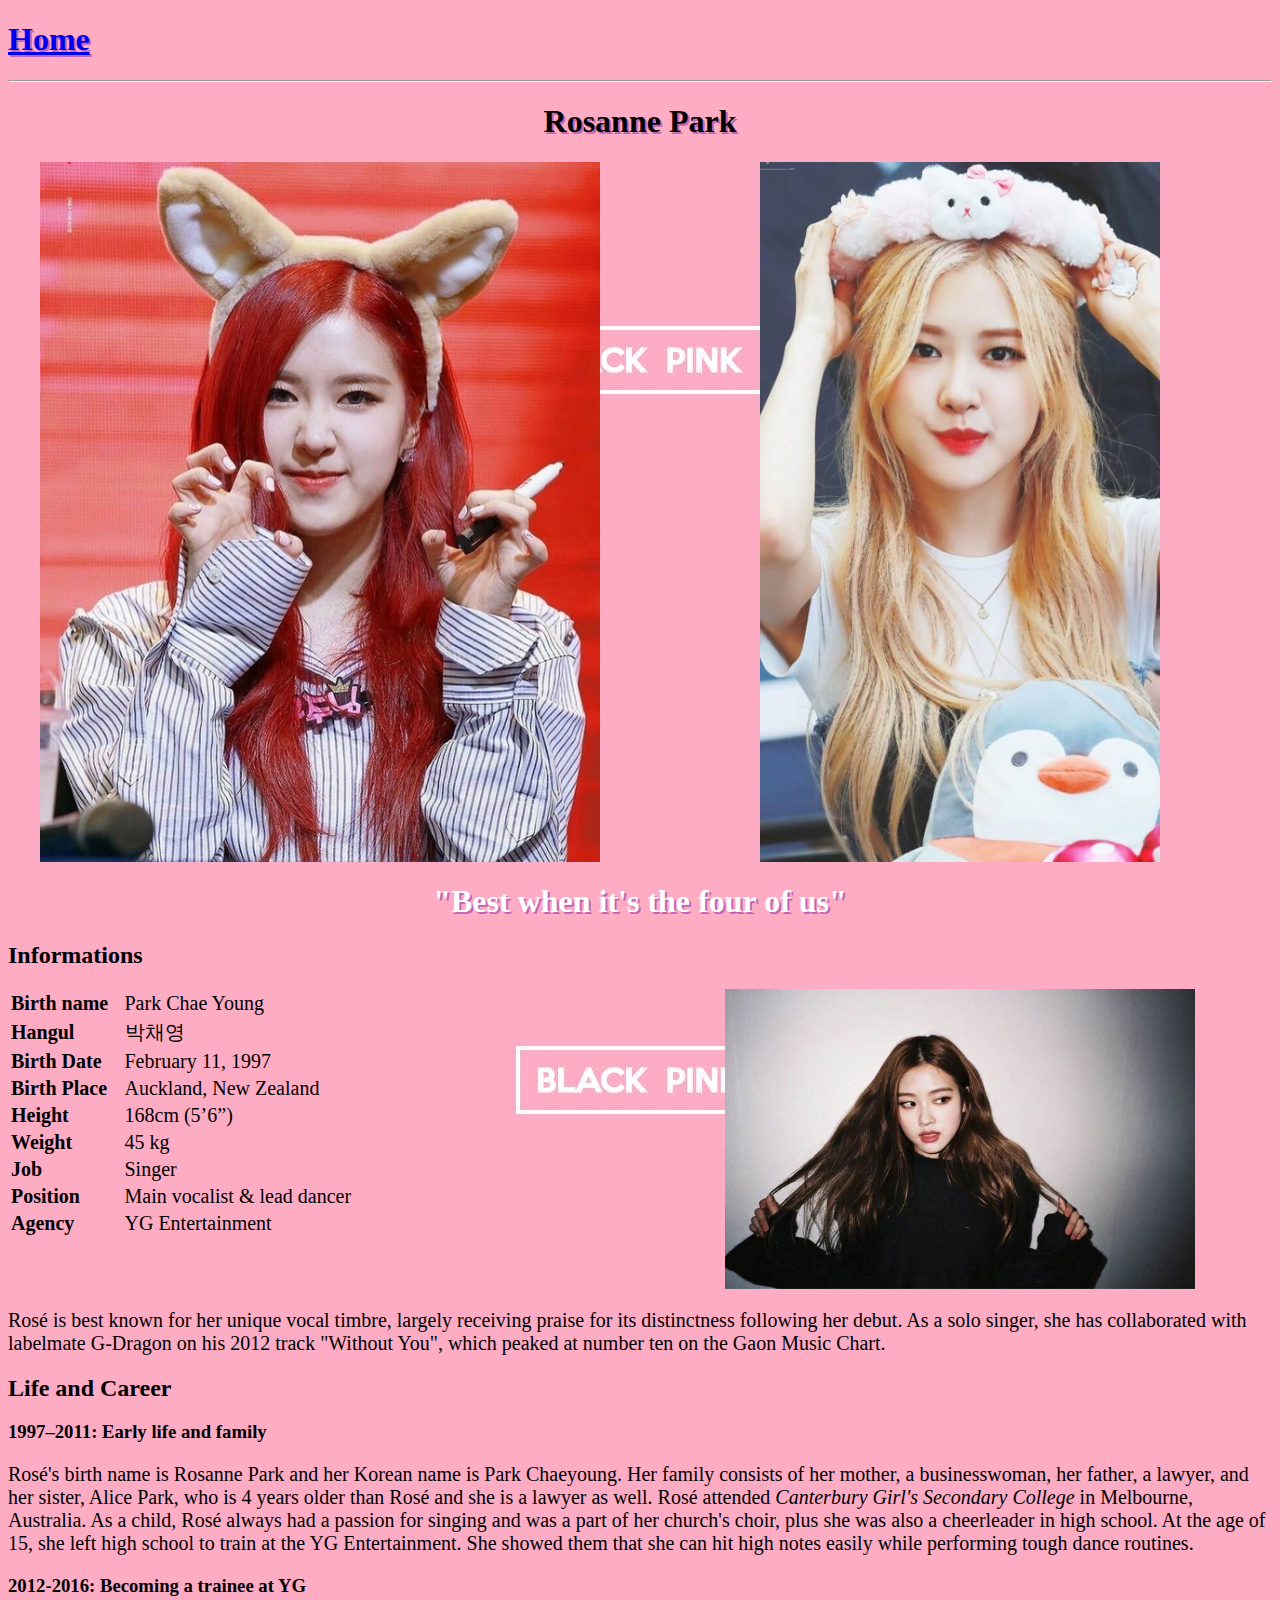
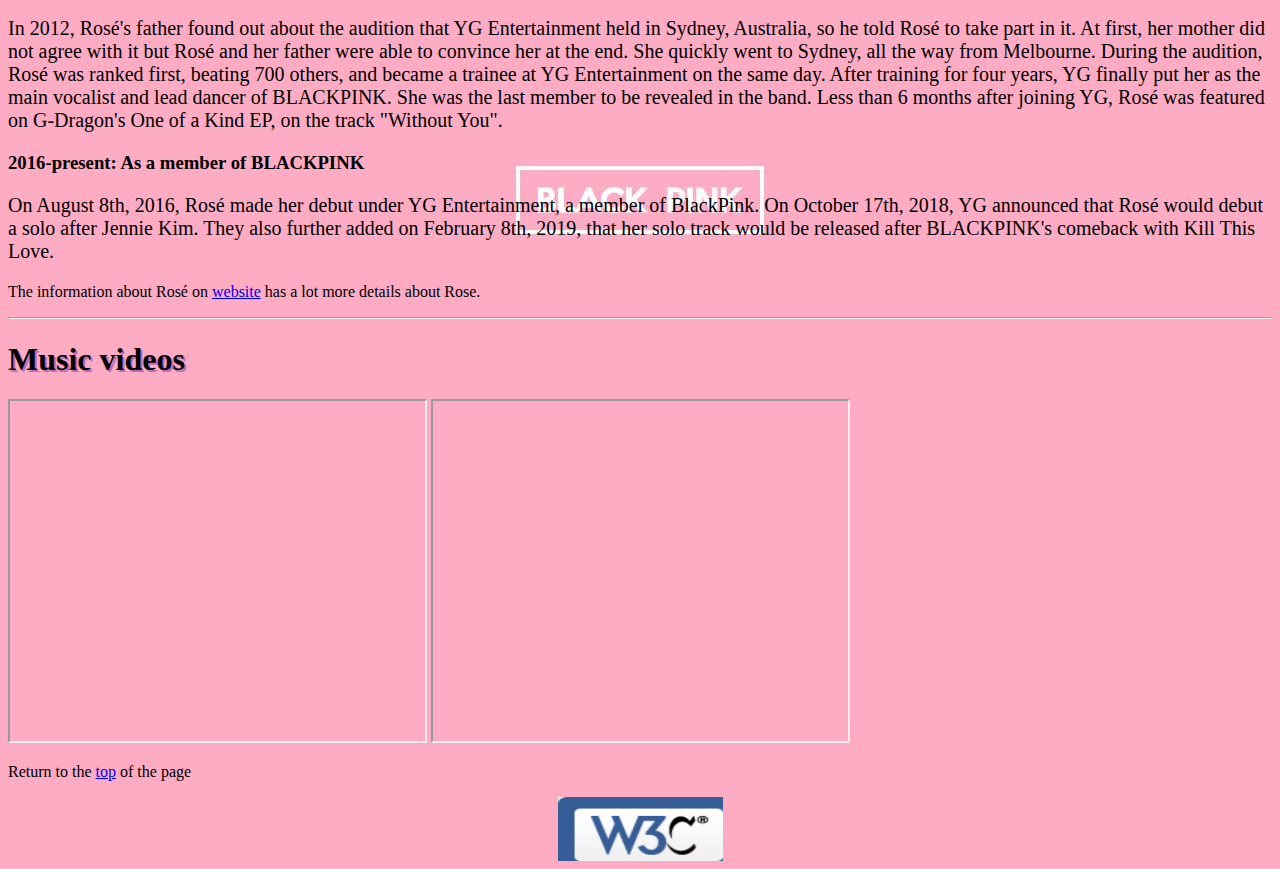
<file: rose.html>
<!doctype html>

<html lang=en>

	<head>
		<meta charset="UTF-8">
		<title>BlackPink Fanpage</title>
		<link rel="stylesheet" type="text/css" href="Main.css">
		<link rel="icon" href="logo.png" type="image/png" sizes="16x16">
	</head>
	<body>
		<h1 id = "top"><a href ="index.html">Home</a></h1>
		<hr>
		<div class= "member">
		<h1>Rosanne Park</h1>
		</div>
		<div class = "blackpink">
		<img src = "cuterose.jpg" Height = "700" width = "560" alt = "Rose">
		<img src = "rpbp.jpg"  height = "700" width = "400" alt = "Rose">
		</div>
		<div class = "white">
		<div class = "center">
		<h1>"Best when it's the four of us"</h1>
		</div>
		</div>
			<h2>Informations</h2>
			<div class = "blackpink">
			<div class = "size">
			<table style="width:60%">
				<tr>
					<td><b>Birth name</b></td>
					<td>Park Chae Young</td>
				</tr>
				<tr>
					<td><b>Hangul</b></td>
					<td>박채영</td>
				</tr>
				<tr>
					<td><b>Birth Date</b></td>
					<td>February 11, 1997</td>
				</tr>
				<tr>
					<td><b>Birth Place</b></td>
					<td>Auckland, New Zealand</td>
				</tr>
				<tr>
					<td><b>Height</b></td>
					<td>168cm (5’6”)</td>
				</tr>
				<tr>
					<td><b>Weight</b></td>
					<td>45 kg</td>
				</tr>
				<tr>
					<td><b>Job</b></td>
					<td>Singer</td>
				</tr>
				<tr>
					<td><b>Position</b></td>
					<td>Main vocalist & lead dancer</td>
				</tr>
				<tr>
					<td><b>Agency</b></td>
					<td>YG Entertainment</td>
				</tr>
			</table>
			<img src = "rp.jpg" height = "300" width = "470" alt = "rose">
			</div>
			</div>
			<div class= "size">
			<p> Rosé is best known for her unique vocal timbre, largely receiving praise for its distinctness following her debut.
			As a solo singer, she has collaborated with labelmate G-Dragon on his 2012 track "Without You", which peaked at number ten on the Gaon Music Chart.
			</p>
			</div>
			<h2>Life and Career</h2>
				<h3>1997–2011: Early life and family</h3>
				<!--rose's personal life-->
				<div class= "size">
				<p>Ros&eacute;'s birth name is Rosanne Park and her Korean name is Park Chaeyoung. Her family consists of her mother, a businesswoman, her father, a lawyer, and her sister, Alice Park, who is 4 years older than Ros&eacute; 
				and she is a lawyer as well. Ros&eacute; attended <i>Canterbury Girl's Secondary College</i> in Melbourne, Australia. As a child, Ros&eacute; always had a passion for singing and was a part of her church's choir, plus she was also a cheerleader in high school.
				At the age of 15, she left high school to train at the YG Entertainment. She showed them that she can hit high notes easily while performing tough dance routines.
				</p>
				</div>
				<h3>2012-2016: Becoming a trainee at YG</h3>
				<div class= "size">
				<p>In 2012, Ros&eacute;'s father found out about the audition that YG Entertainment held in Sydney, Australia, so he told Ros&eacute; to take part in it. At first, her mother did not agree with it but 
				Ros&eacute; and her father were able to convince her at the end. She quickly went to Sydney, all the way from Melbourne. During the audition, Ros&eacute; was ranked first, beating 700 others, and became a trainee at YG Entertainment on the same day. After training for four years,
				YG finally put her as the main vocalist and lead dancer of BLACKPINK. She was the last member to be revealed in the band. Less than 6 months after joining YG, Ros&eacute; was featured on G-Dragon's One of a Kind EP, on the track "Without You".  
				</p>
				</div>
				<h3>2016-present: As a member of BLACKPINK</h3>
				<div class= "size">
				<p> On August 8th, 2016, Ros&eacute; made her debut under YG Entertainment, a member of BlackPink. On October 17th, 2018, YG announced that Ros&eacute; would debut a solo after Jennie Kim.
				They also further added on February 8th, 2019, that her solo track would be released after BLACKPINK's comeback with Kill This Love.
				</p>
				</div>
				<p>The information about Ros&eacute; on <a href = https://kprofiles.com/rose-black-pink-facts-profile/>website</a> has a lot more details about Rose.</p> 
		<hr>
		<h1>Music videos</h1>
		<iframe width="415" height="340" src="https://www.youtube.com/embed/vXmVvAgzgVI"></iframe>
		<iframe width="415" height="340" src="https://www.youtube.com/embed/KP78P80iGFs"></iframe>
		<p> Return to the <a href="#top">top</a> of the page</p>
		<a href="http://validator.w3.org/check?uri=https://lixinling1226.github.io/home/rose.html">
		<img src="html5_with_css3_+_semantics.png" width="165" height="64" alt="HTML5 with CSS3 and Semantics"></a>
	</body>
</html>
</file>
<file: Main.css>
body
{
	background-image: url("pink.jpg");
	font-family: "Times New Roman", Times, serif;
} 

/* shadows for text*/
h1, .white, .shadow
{
  text-shadow: 2px 2px #BF67B5  ;
}
/* center image in index */
img
{
  display: block;
  margin-left: auto;
  margin-right: auto;
}
/* pictures of members in their own html  */
.member
{
  text-align: center;
}

.center
{
	text-align: center;
}
/* pictures of members in index */
.blackpink
{
	column-count: 2;
}
/* size for fonts other than index page */
.size{
  font-size: 20px;
}
/* colour for quotes and "home" */
.white
{
	color: #FFFFFF;
}

.colour
{
	animation-name: pink;
	animation-duration: 4s;
	animation-iteration-count: infinite;
}
@keyframes pink
{
	0% {background-color: rgba(172, 151, 236, 0.51);}
	50% {background-color: rgba(121, 207, 240, 0.5);}
	100% {background-color: rgba(172, 151, 236, 0.51);}
}

#references
{
	background-color: #6fede1;
}
</file>
